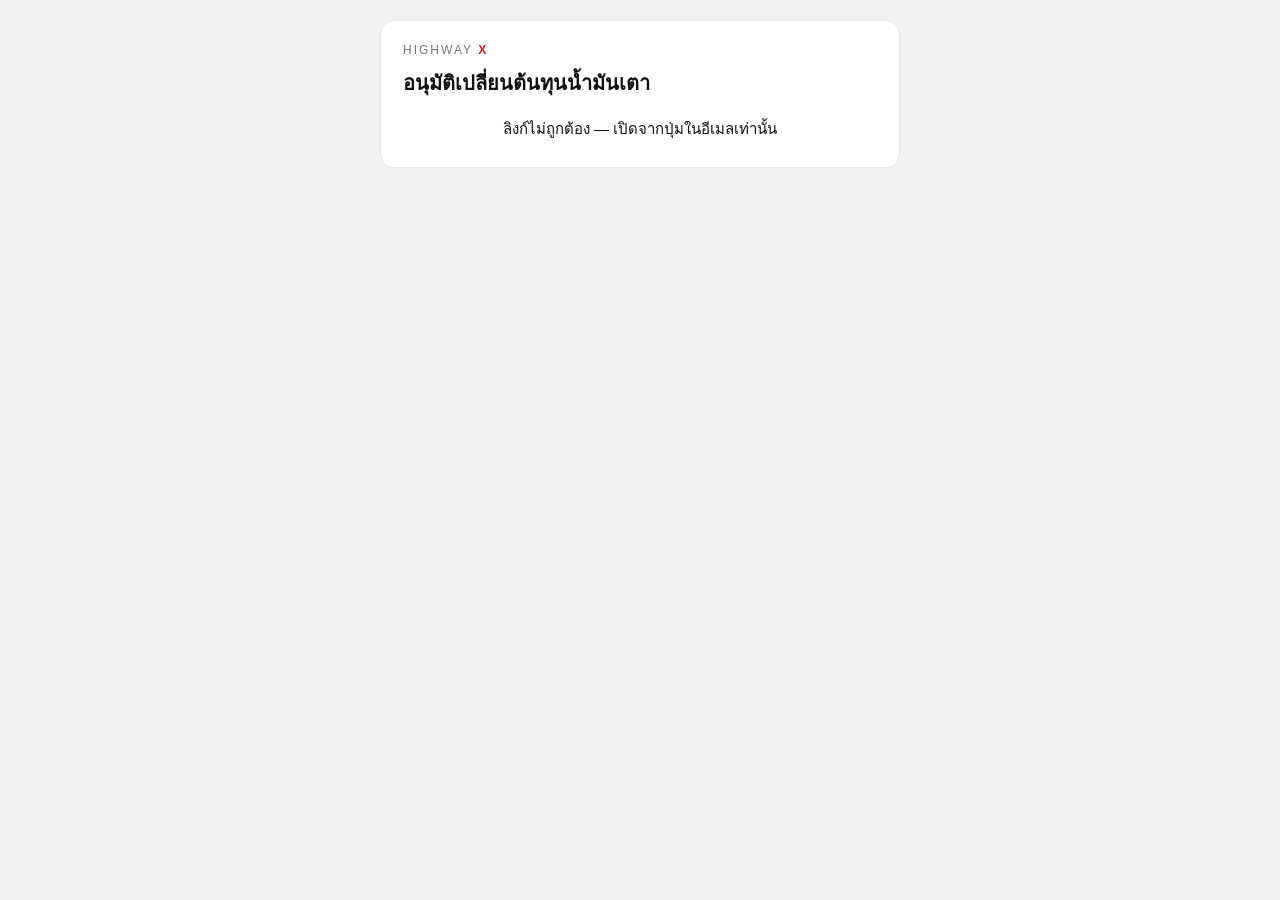
<file: index.html>
<!DOCTYPE html>
<html lang="th">
<head>
<meta charset="utf-8">
<meta name="viewport" content="width=device-width,initial-scale=1">
<meta name="referrer" content="no-referrer">
<meta name="robots" content="noindex,nofollow">
<meta http-equiv="Content-Security-Policy" content="default-src 'none'; script-src 'self'; style-src 'self'; connect-src https://script.google.com https://script.googleusercontent.com; img-src 'self' data:; base-uri 'none'; form-action 'none'; frame-ancestors 'none'">
<title>อนุมัติเปลี่ยนต้นทุน · Highway X</title>
<link rel="stylesheet" href="style.css">
</head>
<body>
<div class="c">
  <div class="brand">HIGHWAY <b>X</b></div>
  <h2>อนุมัติเปลี่ยนต้นทุนน้ำมันเตา</h2>
  <div id="app"><p class="m">กำลังโหลด…</p></div>
</div>
<script src="app.js"></script>
</body>
</html>
</file>
<file: style.css>
*{box-sizing:border-box}
body{font-family:-apple-system,"Segoe UI",Arial,sans-serif;background:#F2F2F2;margin:0;padding:20px 12px;color:#111}
.c{max-width:520px;margin:auto;background:#fff;border-radius:14px;padding:22px;border:1px solid #e6e6e6}
.brand{font-size:12px;letter-spacing:2px;color:#777;margin-bottom:10px}.brand b{color:#D71920}
h2{margin:0 0 4px;font-size:20px}.sub{color:#777;font-size:13px}
table{width:100%;border-collapse:collapse;margin:16px 0}th,td{padding:10px 8px;border-bottom:1px solid #eee;text-align:left;font-size:15px}
th{background:#f5f5f5;font-size:12px;color:#777}td.n{text-align:right}.w{color:#9A5B00;font-size:12px}
.up{color:#D71920}.dn{color:#1F7A3A}
.tk{display:flex;gap:10px}.tk label{flex:1;cursor:pointer}.tk input{position:absolute;opacity:0}
.tk span{display:block;border:2px solid #e2e2e2;border-radius:10px;padding:10px 12px;font-size:14px}
.tk small{display:block;color:#777;font-size:11.5px;margin-top:2px;min-height:14px}
.tk input:checked+span{border-color:#111;background:#FFF8D6}
textarea{width:100%;border:1px solid #ddd;border-radius:8px;padding:10px;font:inherit;font-size:16px}
.b{display:flex;gap:10px;margin-top:20px}.b button{flex:1;padding:15px;border-radius:10px;border:0;font-size:16px;font-weight:700;cursor:pointer}
.ok{background:#111;color:#fff}.no{background:#eee;color:#111}button:disabled{opacity:.5}
.m{text-align:center;font-size:15px;margin:18px 0 4px}.big{font-size:18px;font-weight:700}
.g{color:#1F7A3A}.r{color:#D71920}.timer{font-size:12px;color:#777;text-align:center;margin-top:10px}
</file>
